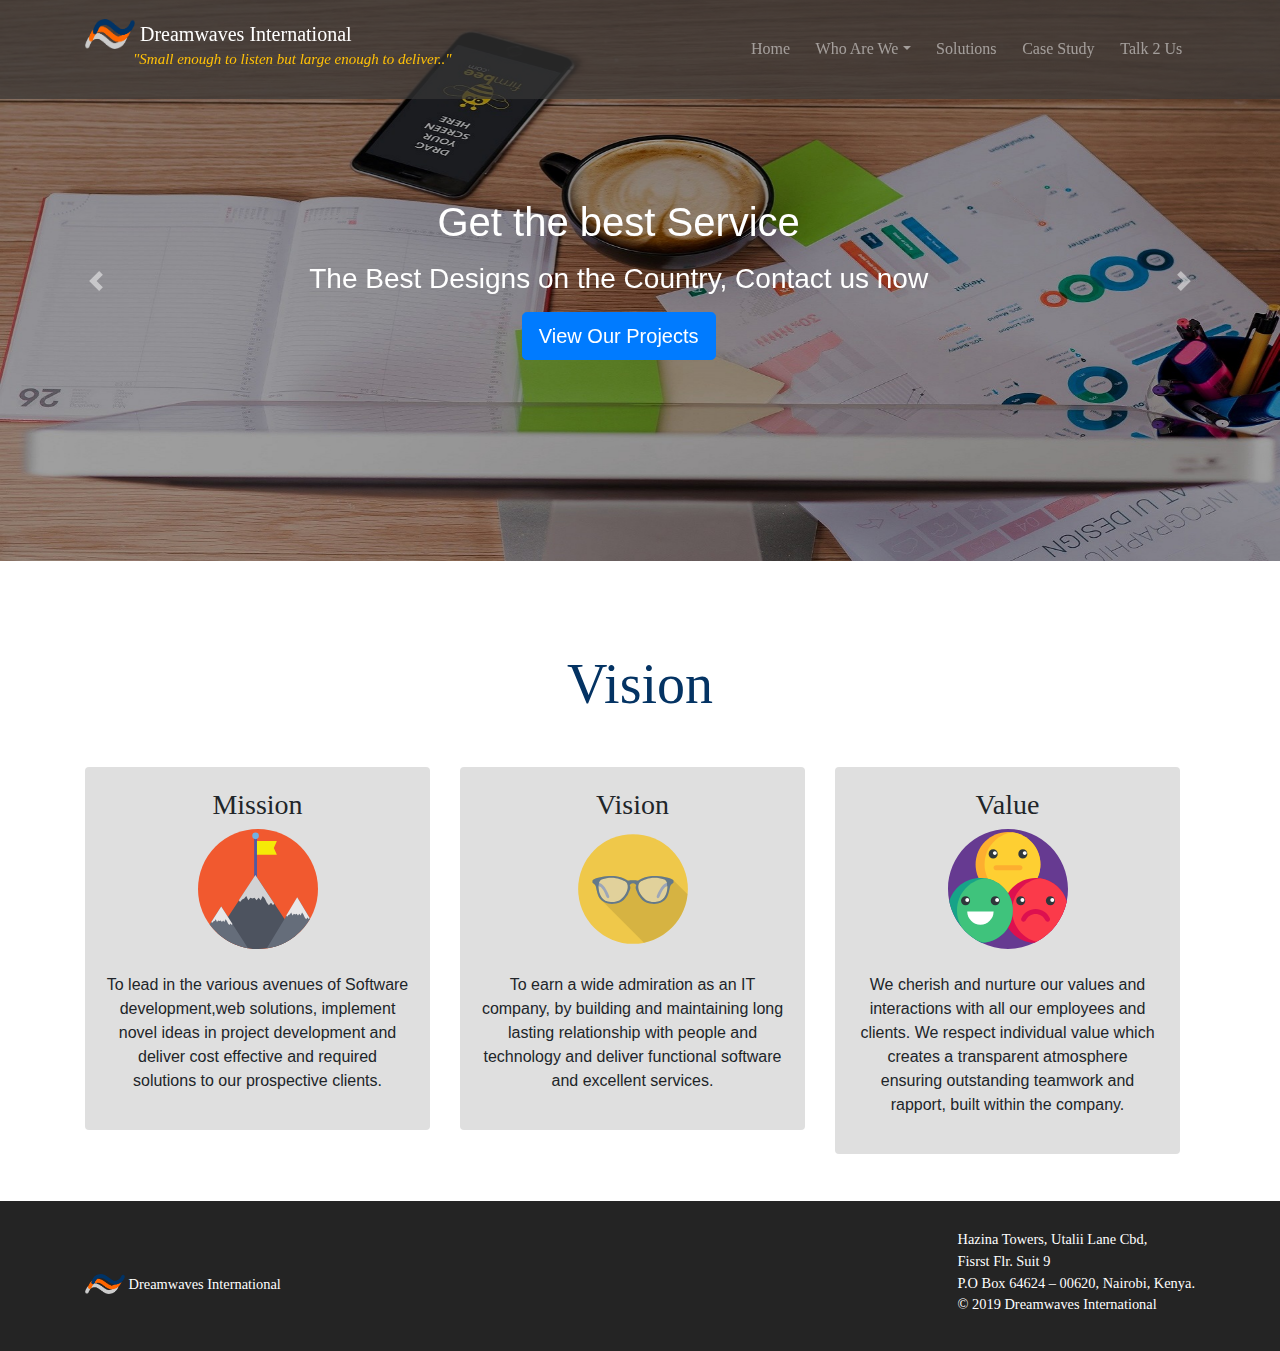
<file: index.html>
<!DOCTYPE html>
<html lang="en">
    <head>
        <meta charset="UTF-8">
        <meta name="viewport" content="width=device-width, initial-scale=1.0">
        <meta http-equiv="X-UA-Compatible" content="ie=edge">
        <title>Dreamwaves International</title>
        <link rel="shortcut icon" href="img/logo02.png" type="image/x-icon">
        <!-- Fonts -->
        <link href="https://fonts.googleapis.com/css?family=Montserrat" rel="stylesheet">
        <!-- Bootstrap 4 -->
        <link rel="stylesheet" href="css/bootstrap.min.css">
        <!-- Animate -->
        <link rel="stylesheet" href="css/animate.css">
        <!-- Font Awesome -->
        <link rel="stylesheet" href="css/all.css">
        <!-- AOS -->
        <link rel="stylesheet" href="css/aos.css">
        <!-- Custom -->
        <link rel="stylesheet" href="css/custom.css">
        <style>
        
        </style>
    </head>
    <body>
        <!-- Navigation -->
        <nav class="navbar navbar-c navbar-expand-lg navbar-dark bg-dark fixed-top">
            <div class="container">
                <a class="navbar-brand bold-c" href="#">
                    <img src="img/logo02.png" class="d-inline-block align-top logo" alt="">
                    <span class="d-block d-sm-none">Dreamwaves</span>
                    <span class="d-none d-sm-inline">Dreamwaves International <br> <sup class="pl-5 text-warning d-none d-sm-inline"><i>"Small enough to listen but large enough to deliver.."</i></sup></span>
                </a>
                <button class="navbar-toggler collapsed" type="button" data-toggle="collapse" data-target="#navbarSupportedContent" aria-controls="navbarSupportedContent" aria-expanded="false" aria-label="Toggle navigation">
                <span class="navbar-toggler-icon"></span>
                </button>
                
                <div class="collapse navbar-collapse" id="navbarSupportedContent">
                    <ul class="navbar-nav ml-auto">
                        <li class="nav-item">
                            <a class="nav-link nav-link-c" href="index.html">Home</a>
                        </li>
                        <li class="nav-item dropdown">
                            <a class="nav-link nav-link-c dropdown-toggle" href="whoarewe.html" id="navbarDropdown" role="button" data-toggle="dropdown" aria-haspopup="true" aria-expanded="false">Who Are We</a>
                            <div class="dropdown-menu navbar-c bg-dark" aria-labelledby="navbarDropdown">
                                <a class="dropdown-item text-light"  href="whoarewe.html">Company</a>
                                <a class="dropdown-item text-light" href="whoarewe.html">Capacity</a>
                            </div>
                        </li>
                        <li class="nav-item">
                            <a class="nav-link nav-link-c" href="service.html">Solutions</a>
                        </li>
                        <li class="nav-item">
                            <a class="nav-link nav-link-c" href="casestudy.html">Case Study</a>
                        </li>
                        <li class="nav-item">
                            <a class="nav-link nav-link-c" href="contact.html">Talk 2 Us</a>
                        </li>
                    </ul>
                </div>
            </div>
        </nav>
        <!-- /Navigation -->
        <!------slider------>
        <div id="carouselExampleIndicators" class="carousel slide" data-ride="carousel">
            <div class="carousel-inner">
                <div class="carousel-item active">
                    <img class="d-block w-100 h-20" src="img/slider/4.jpg" alt="First slide">
                    
                </div>
                <div class="carousel-item">
                    <img class="d-block w-100 h-20" src="img/slider/5.jpg" alt="Second slide">
                    
                </div>
                <div class="carousel-item">
                    <img class="d-block w-100 h-20" src="img/slider/3.jpg" alt="Third slide">
                    
                </div>
            </div>
            <div class="main-text hidden-xs">
                <div class="col-md-12 text-center">
                    <h1 class="uppercase d-none d-md-block">Get the best Service</h1>
                    <h3 class="pt-2 d-none d-md-block">The Best Designs on the Country, Contact us now</h3>
                    <div class="pt-2 d-none d-md-block">
                        <a class="btn btn-primary btn-lg" href="">View Our Projects</a>
                    </div>
                </div>
            </div>
            <a class="carousel-control-prev" href="#carouselExampleIndicators" role="button" data-slide="prev">
                <span class="carousel-control-prev-icon" aria-hidden="true"></span>
                <span class="sr-only">Previous</span>
            </a>
            <a class="carousel-control-next" href="#carouselExampleIndicators" role="button" data-slide="next">
                <span class="carousel-control-next-icon" aria-hidden="true"></span>
                <span class="sr-only">Next</span>
            </a>
        </div>
        <!-----End-of-slider------>
        
        <!-- Content -->
        <!-- Vision -->
        <div class="vision">
            <div class="container pb-5">
                <div class="text-center vision-main-h">
                    <h2 class="display-4 h-m-2" id="company">Vision</h2>
                </div>
                <div class="row mt-5 text-center">
                    <div class="col-12 col-md-4 card-c">
                        <div class="card aos-init aos-animate" data-aos="fade-in" data-aos-duration="2000">
                            <div class="card-body text-center card-d">
                                <h3 class="vision-h">Mission</h3>
                                <img src="img/mission.svg" width="120px" height="120px">
                                <p class="mt-4">To lead in the various avenues of Software development,web solutions, implement novel ideas in project development and deliver cost effective and required solutions to our prospective clients.</p>
                            </div>
                        </div>
                    </div>
                    <div class="col-12 col-md-4 card-c">
                        <div class="card aos-init aos-animate" data-aos="fade-in" data-aos-duration="2000">
                            <div class="card-body text-center card-d">
                                <h3 class="vision-h">Vision</h3>
                                <img src="img/reading-glasses.svg" width="120px" height="120px">
                                <p class="mt-4">To earn a wide admiration as an IT company, by building and maintaining long lasting relationship with people and technology and deliver functional software and excellent services.</p>
                            </div>
                        </div>
                    </div>
                    <div class="col-12 col-md-4 card-c">
                        <div class="card aos-init aos-animate" data-aos="fade-in" data-aos-duration="2000">
                            <div class="card-body text-center card-d">
                                <h3 class="vision-h">Value</h3>
                                <img src="img/rating.svg" width="120px" height="120px">
                                <p class="mt-4">We cherish and nurture our values and interactions with all our employees and clients. We respect individual value which creates a transparent atmosphere ensuring outstanding teamwork and rapport, built within the company. </p>
                            </div>
                        </div>
                    </div>
                </div>
            </div>
        </div>
        <!-- /Vision -->
        <!-- Footer -->
        <div class="footer">
            <div class="container container-s d-flex align-items-center justify-content-between">
                <a class="navbar-brand navbar-brand-c bold-c text-white mt-4" href="#">
                    <img src="img/logo02.png" class="logo logo-footer d-inline align-top" alt="">
                    <span class="d-none d-sm-inline">Dreamwaves International</span>
                </a>
                <p class=" text-white mt-4 copy">
                    Hazina Towers, Utalii Lane Cbd,<br>
                    Fisrst Flr. Suit 9<br>
                    P.O Box 64624 – 00620, Nairobi, Kenya.<br>
                    &copy; 2019 Dreamwaves International
                </p>
            </div>
        </div>
        <!-- /Footer -->
        <!-- /Content -->
        <!-- Scripts -->
        <script src="js/jquery-3.3.1.js"></script>
        <script src="js/popper.min.js"></script>
        <script src="js/bootstrap.min.js"></script>
        <script src="js/aos.js"></script>
        <script>
        AOS.init();
        </script>
        <script src="js/all.js"></script>
        <script src="js/custom.js"></script>
    </body>
</html>
</file>
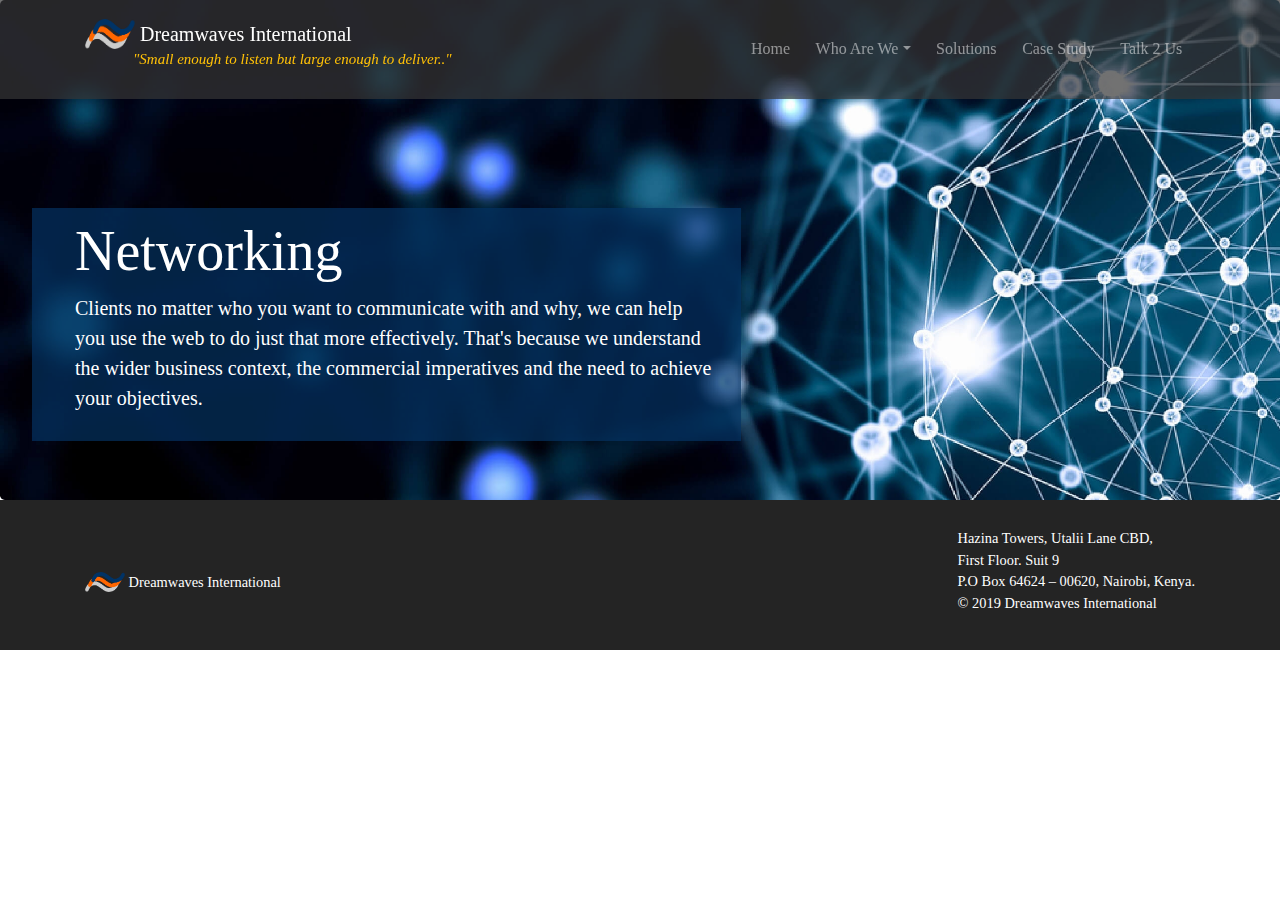
<file: network.html>
<!DOCTYPE html>
<html lang="en">
<head>
    <meta charset="UTF-8">
    <meta name="viewport" content="width=device-width, initial-scale=1.0">
    <meta http-equiv="X-UA-Compatible" content="ie=edge">
    <title>Dreamwaves International</title>

    <link rel="shortcut icon" href="img/logo02.png" type="image/x-icon">

    <!-- Fonts -->
    <link href="https://fonts.googleapis.com/css?family=Montserrat" rel="stylesheet"> 

    <!-- Bootstrap 4 -->
    <link rel="stylesheet" href="css/bootstrap.min.css">

    <!-- Animate -->
    <link rel="stylesheet" href="css/animate.css">

    <!-- Font Awesome -->
    <link rel="stylesheet" href="css/all.css">

    <!-- AOS -->
    <link rel="stylesheet" href="css/aos.css">

    <!-- Custom -->
    <link rel="stylesheet" href="css/custom.css">

</head>
<body>
    <!-- Navigation -->
    <nav class="navbar navbar-c navbar-expand-lg navbar-dark bg-dark fixed-top">
                <div class="container">
                    <a class="navbar-brand bold-c" href="#">
                        <img src="img/logo02.png" class="d-inline-block align-top logo" alt="">
                        <span class="d-block d-sm-none">Dreamwaves</span>
                        <span class="d-none d-sm-inline">Dreamwaves International <br> <sup class="pl-5 text-warning d-none d-sm-inline"><i>"Small enough to listen but large enough to deliver.."</i></sup></span>
                    </a>
                    <button class="navbar-toggler" type="button" data-toggle="collapse" data-target="#navbarSupportedContent" aria-controls="navbarSupportedContent" aria-expanded="true" aria-label="Toggle navigation">
                    <span class="navbar-toggler-icon"></span>
                    </button>
                    
                    <div class="collapse navbar-collapse" id="navbarSupportedContent">
                        <ul class="navbar-nav ml-auto">
                            <li class="nav-item">
                                <a class="nav-link nav-link-c" href="index.html">Home</a>
                            </li>
                            <li class="nav-item dropdown">
                                <a class="nav-link nav-link-c dropdown-toggle" href="whoarewe.html" id="navbarDropdown" role="button" data-toggle="dropdown" aria-haspopup="true" aria-expanded="false">Who Are We</a>
                                <div class="dropdown-menu navbar-c bg-dark" aria-labelledby="navbarDropdown">
                                    <a class="dropdown-item text-light"  href="whoarewe.html">Company</a>
                                    <a class="dropdown-item text-light" href="whoarewe.html">Capacity</a>
                                </div>
                            </li>
                            <li class="nav-item">
                                <a class="nav-link nav-link-c" href="service.html">Solutions</a>
                            </li>
                            <li class="nav-item">
                                <a class="nav-link nav-link-c" href="casestudy.html">Case Study</a>
                            </li>
                            <li class="nav-item">
                                <a class="nav-link nav-link-c" href="contact.html">Talk 2 Us</a>
                            </li>
                        </ul>
                    </div>
                </div>
            </nav>
    <!-- /Navigation -->

    <!-- Header -->
    <div class="network jumbotron text-white">
        <div class="col-7 opas">
            <h2 id="home" class="display-4 heading-j ">Networking</h2>
            <p class="lead desc-j animated">Clients no matter who you want to communicate with and why, we can help<br> you use the web to do just that more effectively. That's because we understand<br> the wider business context, the commercial imperatives and the need to achieve <br>your objectives.
            </p>
        </div>
    </div>
    <!-- /Header -->

    <!-- Content -->
    


    <!-- Footer -->
    <div class="footer">
        <div class="container container-s d-flex align-items-center justify-content-between">
            <a class="navbar-brand navbar-brand-c bold-c text-white mt-4" href="#">
                <img src="img/logo02.png" class="logo logo-footer d-inline align-top" alt="">
                <span class="d-none d-sm-inline">Dreamwaves International</span>
            </a>
            <p class=" text-white mt-4 copy">
                Hazina Towers, Utalii Lane CBD,<br>
                First Floor. Suit 9<br>
                P.O Box 64624 – 00620, Nairobi, Kenya.<br>
                &copy; 2019 Dreamwaves International
            </p>
        </div>
    </div>  
    <!-- /Footer -->

    <!-- /Content -->

    <!-- Scripts -->
    <script src="js/jquery-3.3.1.js"></script>
    <script src="js/popper.min.js"></script>
    <script src="js/bootstrap.min.js"></script>
    <script src="js/aos.js"></script>
    <script>
        AOS.init();
    </script>
    <script src="js/all.js"></script>
    <script src="js/custom.js"></script>
</body>
</html>
</file>
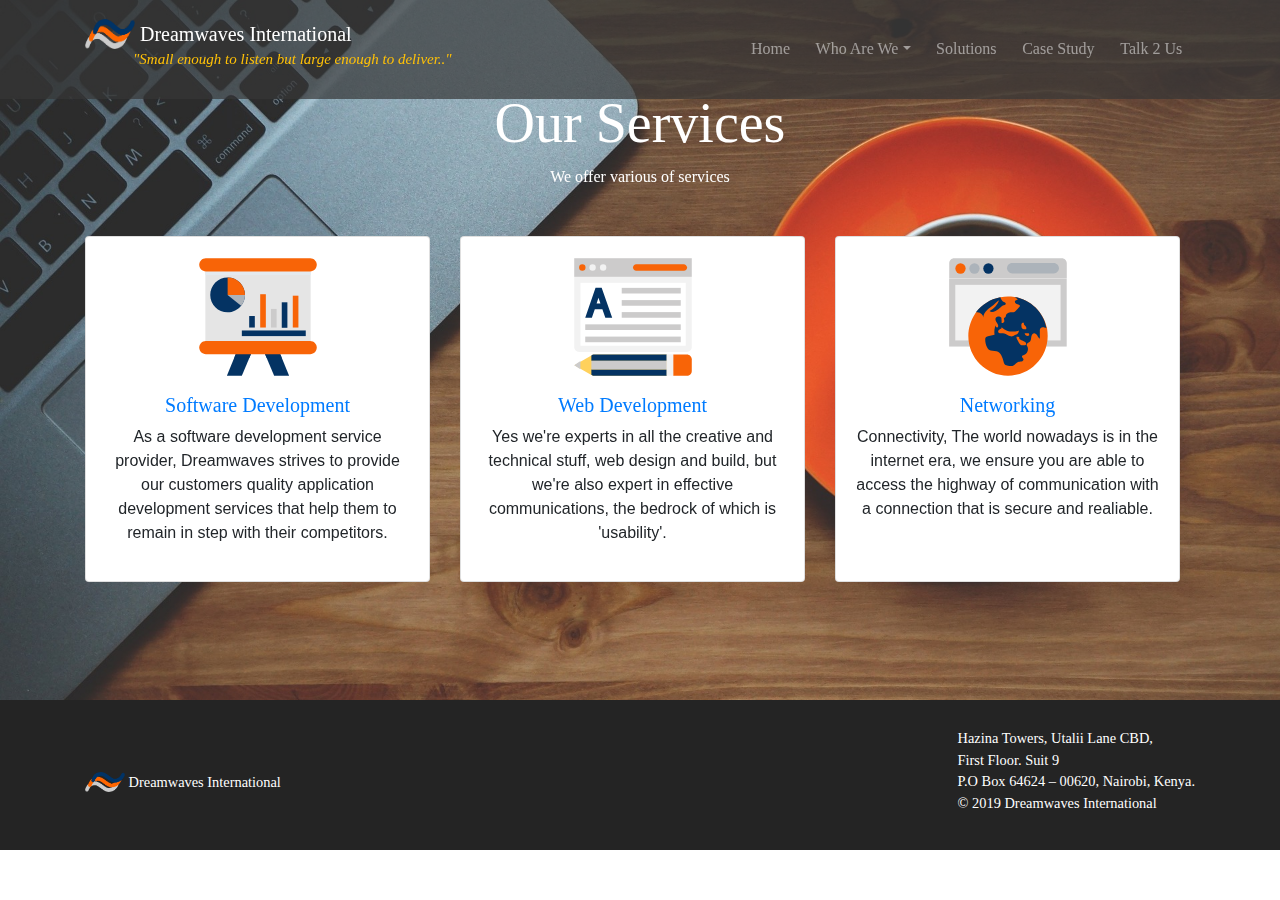
<file: service.html>
<!DOCTYPE html>
<html lang="en">
<head>
    <meta charset="UTF-8">
    <meta name="viewport" content="width=device-width, initial-scale=1.0">
    <meta http-equiv="X-UA-Compatible" content="ie=edge">
    <title>Dreamwaves International</title>

    <link rel="shortcut icon" href="img/logo02.png" type="image/x-icon">

    <!-- Fonts -->
    <link href="https://fonts.googleapis.com/css?family=Montserrat" rel="stylesheet"> 

    <!-- Bootstrap 4 -->
    <link rel="stylesheet" href="css/bootstrap.min.css">

    <!-- Animate -->
    <link rel="stylesheet" href="css/animate.css">

    <!-- Font Awesome -->
    <link rel="stylesheet" href="css/all.css">

    <!-- AOS -->
    <link rel="stylesheet" href="css/aos.css">

    <!-- Custom -->
    <link rel="stylesheet" href="css/custom.css">

</head>
<body>
    <!-- Navigation -->
    <nav class="navbar navbar-c navbar-expand-lg navbar-dark bg-dark fixed-top">
            <div class="container">
                <a class="navbar-brand bold-c" href="#">
                    <img src="img/logo02.png" class="d-inline-block align-top logo" alt="">
                    <span class="d-block d-sm-none">Dreamwaves</span>
                    <span class="d-none d-sm-inline">Dreamwaves International <br> <sup class="pl-5 text-warning d-none d-sm-inline"><i>"Small enough to listen but large enough to deliver.."</i></sup></span>
                </a>
                <button class="navbar-toggler" type="button" data-toggle="collapse" data-target="#navbarSupportedContent" aria-controls="navbarSupportedContent" aria-expanded="true" aria-label="Toggle navigation">
                <span class="navbar-toggler-icon"></span>
                </button>
                
                <div class="collapse navbar-collapse" id="navbarSupportedContent">
                    <ul class="navbar-nav ml-auto">
                        <li class="nav-item">
                            <a class="nav-link nav-link-c" href="index.html">Home</a>
                        </li>
                        <li class="nav-item dropdown">
                            <a class="nav-link nav-link-c dropdown-toggle" href="whoarewe.html" id="navbarDropdown" role="button" data-toggle="dropdown" aria-haspopup="true" aria-expanded="false">Who Are We</a>
                            <div class="dropdown-menu navbar-c bg-dark" aria-labelledby="navbarDropdown">
                                <a class="dropdown-item text-light"  href="whoarewe.html">Company</a>
                                <a class="dropdown-item text-light" href="whoarewe.html">Capacity</a>
                            </div>
                        </li>
                        <li class="nav-item">
                            <a class="nav-link nav-link-c" href="service.html">Solutions</a>
                        </li>
                        <li class="nav-item">
                            <a class="nav-link nav-link-c" href="casestudy.html">Case Study</a>
                        </li>
                        <li class="nav-item">
                            <a class="nav-link nav-link-c" href="contact.html">Talk 2 Us</a>
                        </li>
                    </ul>
                </div>
            </div>
        </nav>
    <!-- /Navigation -->

    

   

    <!-- Services -->
    <div class="jumbotron-service" data-aos="fade-in" data-aos-duration="1000">
        <div class="container container-c">
            <div id="services" class="service text-center text-white services-p01" data-aos="fade-in" data-aos-duration="2000">
                <h2 class="display-4">Our Services</h2>
                <p class="desc-i-s">We offer various of services</p>
            </div>
            <div class="row services-p">
                <div class="col-12 col-md-4 card-c">
                    <div class="card" data-aos="fade-in" data-aos-duration="2000">
                        <div class="card-body text-center">
                            <img src="img/analytics-1.svg" Width="120px" height="120px">
                            <h5 class="mt-3 bold-c"><a href="software.html">Software Development</a></h5>
                            <p class="desc-r-s">As a software development service provider, Dreamwaves strives to provide our 
                                customers quality application development services that help them to remain in
                                step with their competitors.</p>
                        </div>
                    </div>
                </div>

                <div class="col-12 col-md-4 card-c">
                    <div class="card h-100" data-aos="fade-in" data-aos-duration="2000">
                        <div class="card-body text-center">
                            <img src="img/web-development.svg" Width="120px" height="120px">
                            <h5 class="mt-3 bold-c"><a href="web.html">Web Development</a></h5>
                            <p class="desc-r-s">Yes we're experts in all the creative and technical stuff, 
                                web design and build, but we're also expert in effective communications, 
                                the bedrock of which is 'usability'.</p>
                        </div>
                    </div>
                </div>

                <div class="col-12 col-md-4 card-c">
                    <div class="card h-100" data-aos="fade-in" data-aos-duration="2000">
                        <div class="card-body text-center">
                            <img src="img/internet-1.svg" Width="120px" height="120px">
                            <h5 class="mt-3 bold-c"><a href="network.html">Networking</a></h5>
                            <p class="desc-r-s">Connectivity, The world nowadays is in the internet era, we ensure 
                                you are able to access the highway of communication with a connection 
                                that is secure and realiable.
                            </p>
                        </div>
                    </div>
                </div>
            </div>
        </div>
    </div>
    <!-- /Services -->

    <!-- Footer -->
    <div class="footer">
        <div class="container container-s d-flex align-items-center justify-content-between">
            <a class="navbar-brand navbar-brand-c bold-c text-white mt-4" href="#">
                <img src="img/logo02.png" class="logo logo-footer d-inline align-top" alt="">
                <span class="d-none d-sm-inline">Dreamwaves International</span>
            </a>
            <p class=" text-white mt-4 copy">
                Hazina Towers, Utalii Lane CBD,<br>
                First Floor. Suit 9<br>
                P.O Box 64624 – 00620, Nairobi, Kenya.<br>
                &copy; 2019 Dreamwaves International
            </p>
        </div>
    </div>  
    <!-- /Footer -->

    <!-- /Content -->

    <!-- Scripts -->
    <script src="js/jquery-3.3.1.js"></script>
    <script src="js/popper.min.js"></script>
    <script src="js/bootstrap.min.js"></script>
    <script src="js/aos.js"></script>
    <script>
        AOS.init();
    </script>
    <script src="js/all.js"></script>
    <script src="js/custom.js"></script>
</body>
</html>
</file>
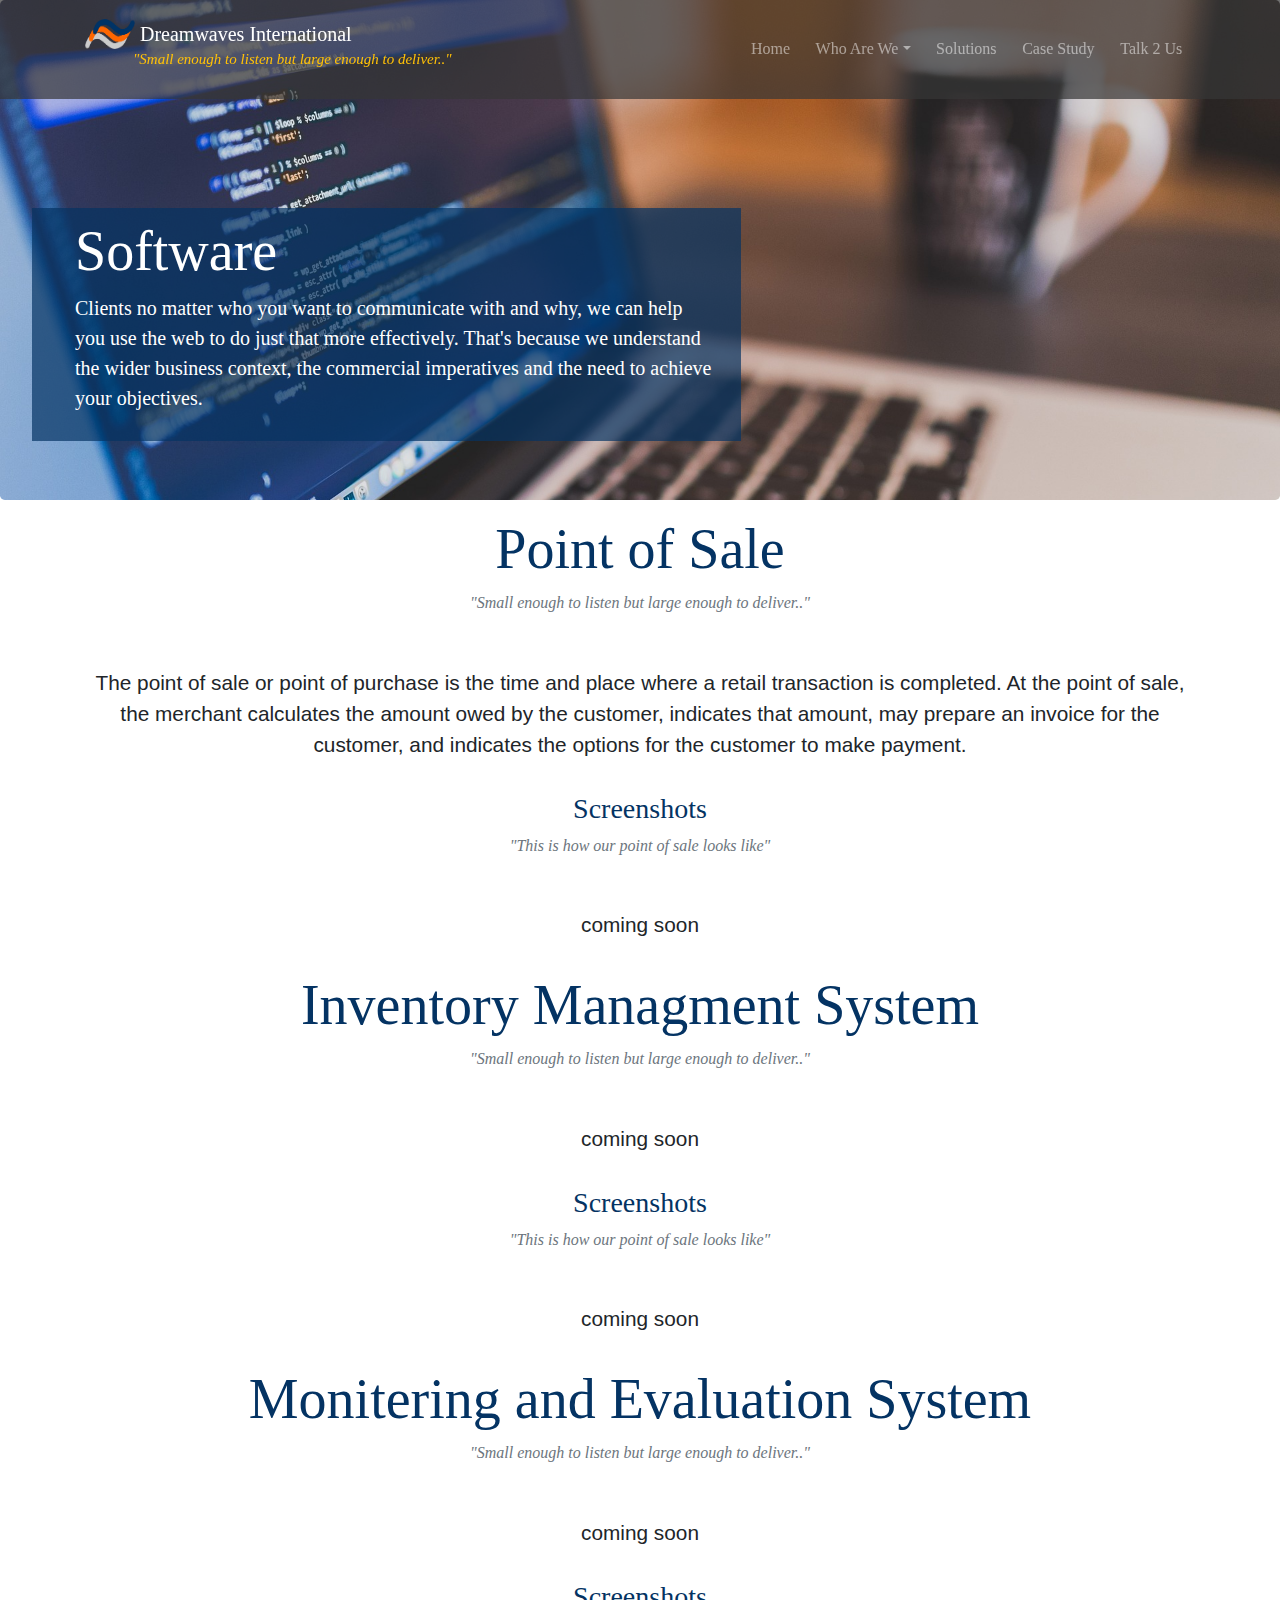
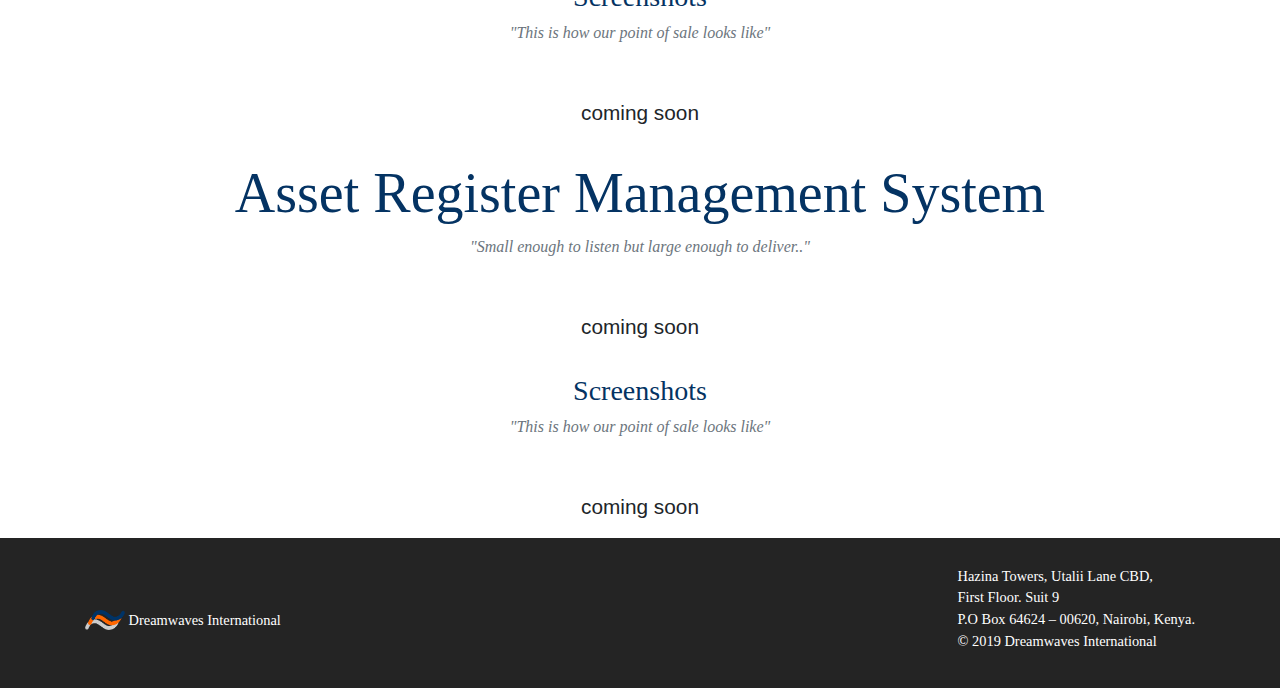
<file: software.html>
<!DOCTYPE html>
<html lang="en">
<head>
    <meta charset="UTF-8">
    <meta name="viewport" content="width=device-width, initial-scale=1.0">
    <meta http-equiv="X-UA-Compatible" content="ie=edge">
    <title>Dreamwaves International</title>

    <link rel="shortcut icon" href="img/logo02.png" type="image/x-icon">

    <!-- Fonts -->
    <link href="https://fonts.googleapis.com/css?family=Montserrat" rel="stylesheet"> 

    <!-- Bootstrap 4 -->
    <link rel="stylesheet" href="css/bootstrap.min.css">

    <!-- Animate -->
    <link rel="stylesheet" href="css/animate.css">

    <!-- Font Awesome -->
    <link rel="stylesheet" href="css/all.css">

    <!-- AOS -->
    <link rel="stylesheet" href="css/aos.css">

    <!-- Custom -->
    <link rel="stylesheet" href="css/custom.css">

</head>
<body>
    <!-- Navigation -->
    <nav class="navbar navbar-c navbar-expand-lg navbar-dark bg-dark fixed-top">
                <div class="container">
                    <a class="navbar-brand bold-c" href="#">
                        <img src="img/logo02.png" class="d-inline-block align-top logo" alt="">
                        <span class="d-block d-sm-none">Dreamwaves</span>
                        <span class="d-none d-sm-inline">Dreamwaves International <br> <sup class="pl-5 text-warning d-none d-sm-inline"><i>"Small enough to listen but large enough to deliver.."</i></sup></span>
                    </a>
                    <button class="navbar-toggler" type="button" data-toggle="collapse" data-target="#navbarSupportedContent" aria-controls="navbarSupportedContent" aria-expanded="true" aria-label="Toggle navigation">
                    <span class="navbar-toggler-icon"></span>
                    </button>
                    
                    <div class="collapse navbar-collapse" id="navbarSupportedContent">
                        <ul class="navbar-nav ml-auto">
                            <li class="nav-item">
                                <a class="nav-link nav-link-c" href="index.html">Home</a>
                            </li>
                            <li class="nav-item dropdown">
                                <a class="nav-link nav-link-c dropdown-toggle" href="whoarewe.html" id="navbarDropdown" role="button" data-toggle="dropdown" aria-haspopup="true" aria-expanded="false">Who Are We</a>
                                <div class="dropdown-menu navbar-c bg-dark" aria-labelledby="navbarDropdown">
                                    <a class="dropdown-item text-light"  href="whoarewe.html">Company</a>
                                    <a class="dropdown-item text-light" href="whoarewe.html">Capacity</a>
                                </div>
                            </li>
                            <li class="nav-item">
                                <a class="nav-link nav-link-c" href="service.html">Solutions</a>
                            </li>
                            <li class="nav-item">
                                <a class="nav-link nav-link-c" href="casestudy.html">Case Study</a>
                            </li>
                            <li class="nav-item">
                                <a class="nav-link nav-link-c" href="contact.html">Talk 2 Us</a>
                            </li>
                        </ul>
                    </div>
                </div>
            </nav>
    <!-- /Navigation -->

    <!-- Header -->
    <div class="software jumbotron text-white">
        <div class="col-7 opas">
            <h2 id="home" class="display-4 heading-j ">Software</h2>
            <p class="lead desc-j animated">Clients no matter who you want to communicate with and why, we can help<br> you use the web to do just that more effectively. That's because we understand<br> the wider business context, the commercial imperatives and the need to achieve <br>your objectives.
            </p>
        </div>
    </div>
    <!-- /Header -->

    <!-- Content -->
    
    <div class="container">
        <div class="text-center pt-3">
            <h3 class="display-4 h-m-2 about-h" id="about">Point of Sale</h3>
            <p class="text-muted desc-i">"Small enough to listen but large enough to deliver.."</p>
            <p class="desc-a">
                The point of sale or point of purchase is the time and place where a retail transaction is completed. At the point of sale, the merchant calculates the amount owed by the customer, indicates that amount, may prepare an invoice for the customer, and indicates the options for the customer to make payment.
            </p>
        </div>

        <div class="text-center pt-3">
            <h3 class=" h-m-2 about-h" id="about">Screenshots</h3>
            <p class="text-muted desc-i">"This is how our point of sale looks like"</p>
            <p class="desc-a">
                coming soon
            </p>
        </div>

        <div class="text-center pt-3">
            <h3 class="display-4 h-m-2 about-h" id="about">Inventory Managment System</h3>
            <p class="text-muted desc-i">"Small enough to listen but large enough to deliver.."</p>
            <p class="desc-a">
                coming soon
            </p>
        </div>

        <div class="text-center pt-3">
            <h3 class="h-m-2 about-h" id="about">Screenshots</h3>
            <p class="text-muted desc-i">"This is how our point of sale looks like"</p>
            <p class="desc-a">
                coming soon
            </p>
        </div>

        <div class="text-center pt-3">
            <h3 class="display-4 h-m-2 about-h" id="about">Monitering and Evaluation System</h3>
            <p class="text-muted desc-i">"Small enough to listen but large enough to deliver.."</p>
            <p class="desc-a">
                coming soon
            </p>
        </div>

        <div class="text-center pt-3">
            <h3 class="h-m-2 about-h" id="about">Screenshots</h3>
            <p class="text-muted desc-i">"This is how our point of sale looks like"</p>
            <p class="desc-a">
                coming soon
            </p>
        </div>

        <div class="text-center pt-3">
            <h3 class="display-4 h-m-2 about-h" id="about">Asset Register Management System</h3>
            <p class="text-muted desc-i">"Small enough to listen but large enough to deliver.."</p>
            <p class="desc-a">
                coming soon
            </p>
        </div>

        <div class="text-center pt-3">
            <h3 class="h-m-2 about-h" id="about">Screenshots</h3>
            <p class="text-muted desc-i">"This is how our point of sale looks like"</p>
            <p class="desc-a">
                coming soon
            </p>
        </div>

    </div>

    <!-- Footer -->
    <div class="footer">
        <div class="container container-s d-flex align-items-center justify-content-between">
            <a class="navbar-brand navbar-brand-c bold-c text-white mt-4" href="#">
                <img src="img/logo02.png" class="logo logo-footer d-inline align-top" alt="">
                <span class="d-none d-sm-inline">Dreamwaves International</span>
            </a>
            <p class=" text-white mt-4 copy">
                Hazina Towers, Utalii Lane CBD,<br>
                First Floor. Suit 9<br>
                P.O Box 64624 – 00620, Nairobi, Kenya.<br>
                &copy; 2019 Dreamwaves International
            </p>
        </div>
    </div>  
    <!-- /Footer -->

    <!-- /Content -->

    <!-- Scripts -->
    <script src="js/jquery-3.3.1.js"></script>
    <script src="js/popper.min.js"></script>
    <script src="js/bootstrap.min.js"></script>
    <script src="js/aos.js"></script>
    <script>
        AOS.init();
    </script>
    <script src="js/all.js"></script>
    <script src="js/custom.js"></script>
</body>
</html>
</file>
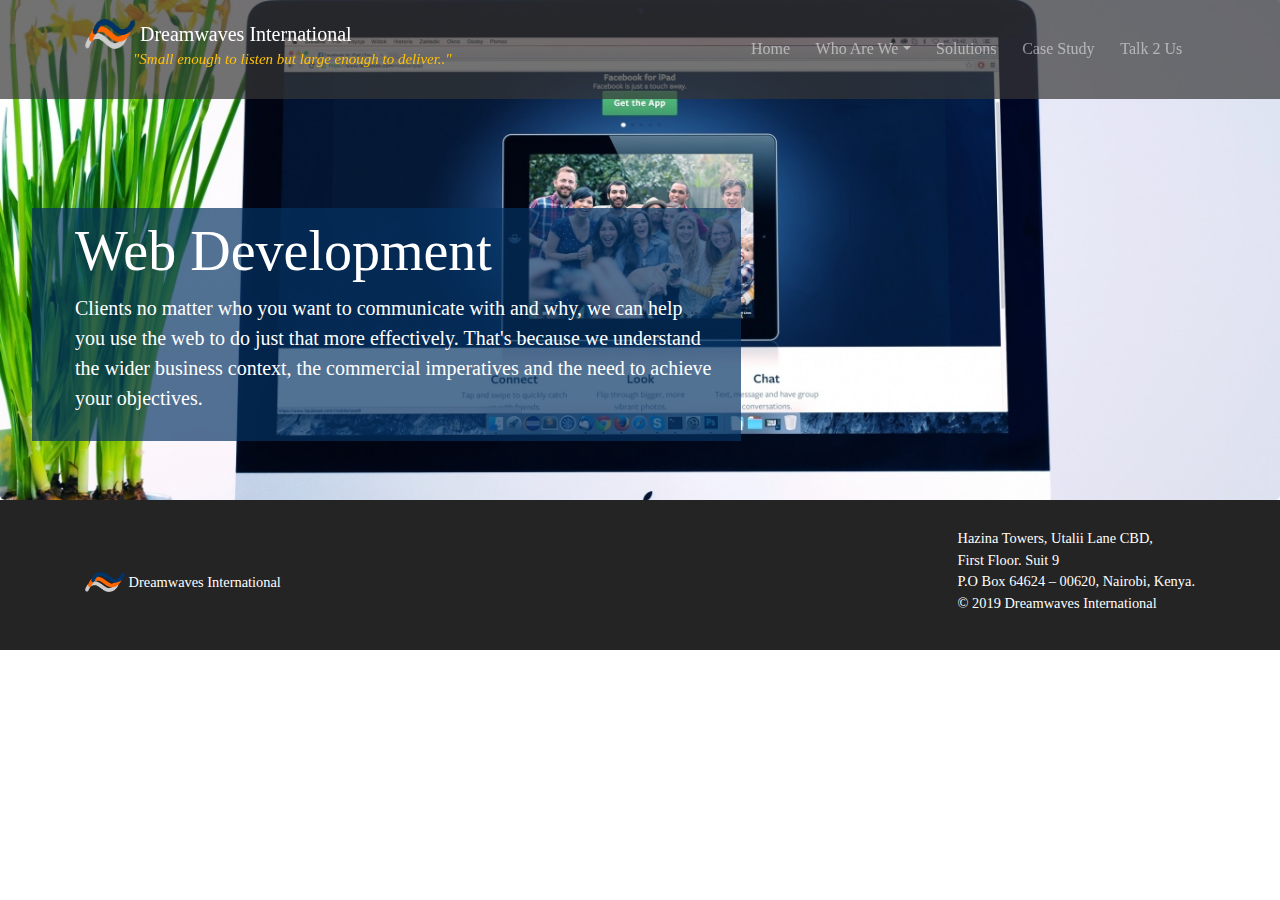
<file: web.html>
<!DOCTYPE html>
<html lang="en">
<head>
    <meta charset="UTF-8">
    <meta name="viewport" content="width=device-width, initial-scale=1.0">
    <meta http-equiv="X-UA-Compatible" content="ie=edge">
    <title>Dreamwaves International</title>

    <link rel="shortcut icon" href="img/logo02.png" type="image/x-icon">

    <!-- Fonts -->
    <link href="https://fonts.googleapis.com/css?family=Montserrat" rel="stylesheet"> 

    <!-- Bootstrap 4 -->
    <link rel="stylesheet" href="css/bootstrap.min.css">

    <!-- Animate -->
    <link rel="stylesheet" href="css/animate.css">

    <!-- Font Awesome -->
    <link rel="stylesheet" href="css/all.css">

    <!-- AOS -->
    <link rel="stylesheet" href="css/aos.css">

    <!-- Custom -->
    <link rel="stylesheet" href="css/custom.css">

</head>
<body>
    <!-- Navigation -->
    <nav class="navbar navbar-c navbar-expand-lg navbar-dark bg-dark fixed-top">
                <div class="container">
                    <a class="navbar-brand bold-c" href="#">
                        <img src="img/logo02.png" class="d-inline-block align-top logo" alt="">
                        <span class="d-block d-sm-none">Dreamwaves</span>
                        <span class="d-none d-sm-inline">Dreamwaves International <br> <sup class="pl-5 text-warning d-none d-sm-inline"><i>"Small enough to listen but large enough to deliver.."</i></sup></span>
                    </a>
                    <button class="navbar-toggler" type="button" data-toggle="collapse" data-target="#navbarSupportedContent" aria-controls="navbarSupportedContent" aria-expanded="true" aria-label="Toggle navigation">
                    <span class="navbar-toggler-icon"></span>
                    </button>
                    
                    <div class="collapse navbar-collapse" id="navbarSupportedContent">
                        <ul class="navbar-nav ml-auto">
                            <li class="nav-item">
                                <a class="nav-link nav-link-c" href="index.html">Home</a>
                            </li>
                            <li class="nav-item dropdown">
                                <a class="nav-link nav-link-c dropdown-toggle" href="whoarewe.html" id="navbarDropdown" role="button" data-toggle="dropdown" aria-haspopup="true" aria-expanded="false">Who Are We</a>
                                <div class="dropdown-menu navbar-c bg-dark" aria-labelledby="navbarDropdown">
                                    <a class="dropdown-item text-light"  href="whoarewe.html">Company</a>
                                    <a class="dropdown-item text-light" href="whoarewe.html">Capacity</a>
                                </div>
                            </li>
                            <li class="nav-item">
                                <a class="nav-link nav-link-c" href="service.html">Solutions</a>
                            </li>
                            <li class="nav-item">
                                <a class="nav-link nav-link-c" href="casestudy.html">Case Study</a>
                            </li>
                            <li class="nav-item">
                                <a class="nav-link nav-link-c" href="contact.html">Talk 2 Us</a>
                            </li>
                        </ul>
                    </div>
                </div>
            </nav>
    <!-- /Navigation -->

    <!-- Header -->
    <div class="web jumbotron text-white">
        <div class="col-7 opas">
            <h2 id="home" class="display-4 heading-j ">Web Development</h2>
            <p class="lead desc-j animated">Clients no matter who you want to communicate with and why, we can help<br> you use the web to do just that more effectively. That's because we understand<br> the wider business context, the commercial imperatives and the need to achieve <br>your objectives.
            </p>
        </div>
    </div>
    <!-- /Header -->

    <!-- Content -->
    


    <!-- Footer -->
    <div class="footer">
        <div class="container container-s d-flex align-items-center justify-content-between">
            <a class="navbar-brand navbar-brand-c bold-c text-white mt-4" href="#">
                <img src="img/logo02.png" class="logo logo-footer d-inline align-top" alt="">
                <span class="d-none d-sm-inline">Dreamwaves International</span>
            </a>
            <p class=" text-white mt-4 copy">
                Hazina Towers, Utalii Lane CBD,<br>
                First Floor. Suit 9<br>
                P.O Box 64624 – 00620, Nairobi, Kenya.<br>
                &copy; 2019 Dreamwaves International
            </p>
        </div>
    </div>  
    <!-- /Footer -->

    <!-- /Content -->

    <!-- Scripts -->
    <script src="js/jquery-3.3.1.js"></script>
    <script src="js/popper.min.js"></script>
    <script src="js/bootstrap.min.js"></script>
    <script src="js/aos.js"></script>
    <script>
        AOS.init();
    </script>
    <script src="js/all.js"></script>
    <script src="js/custom.js"></script>
</body>
</html>
</file>
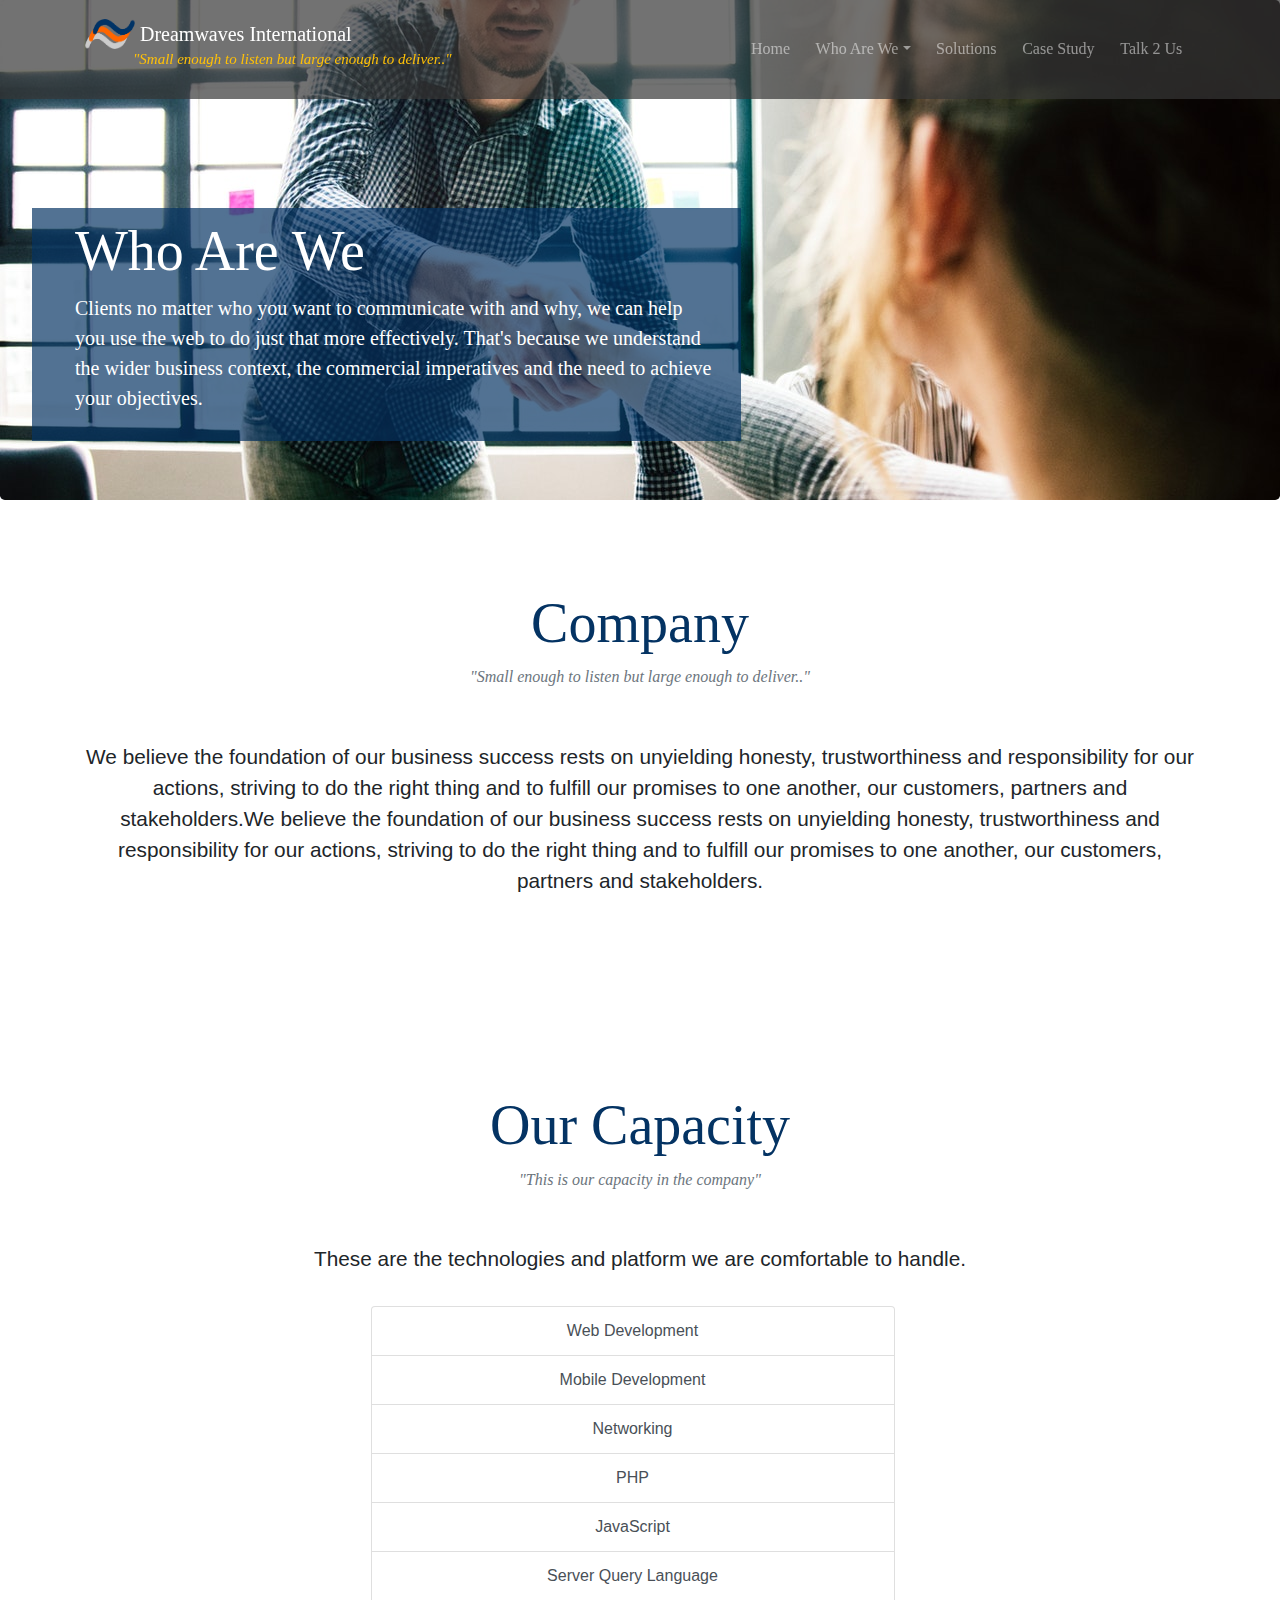
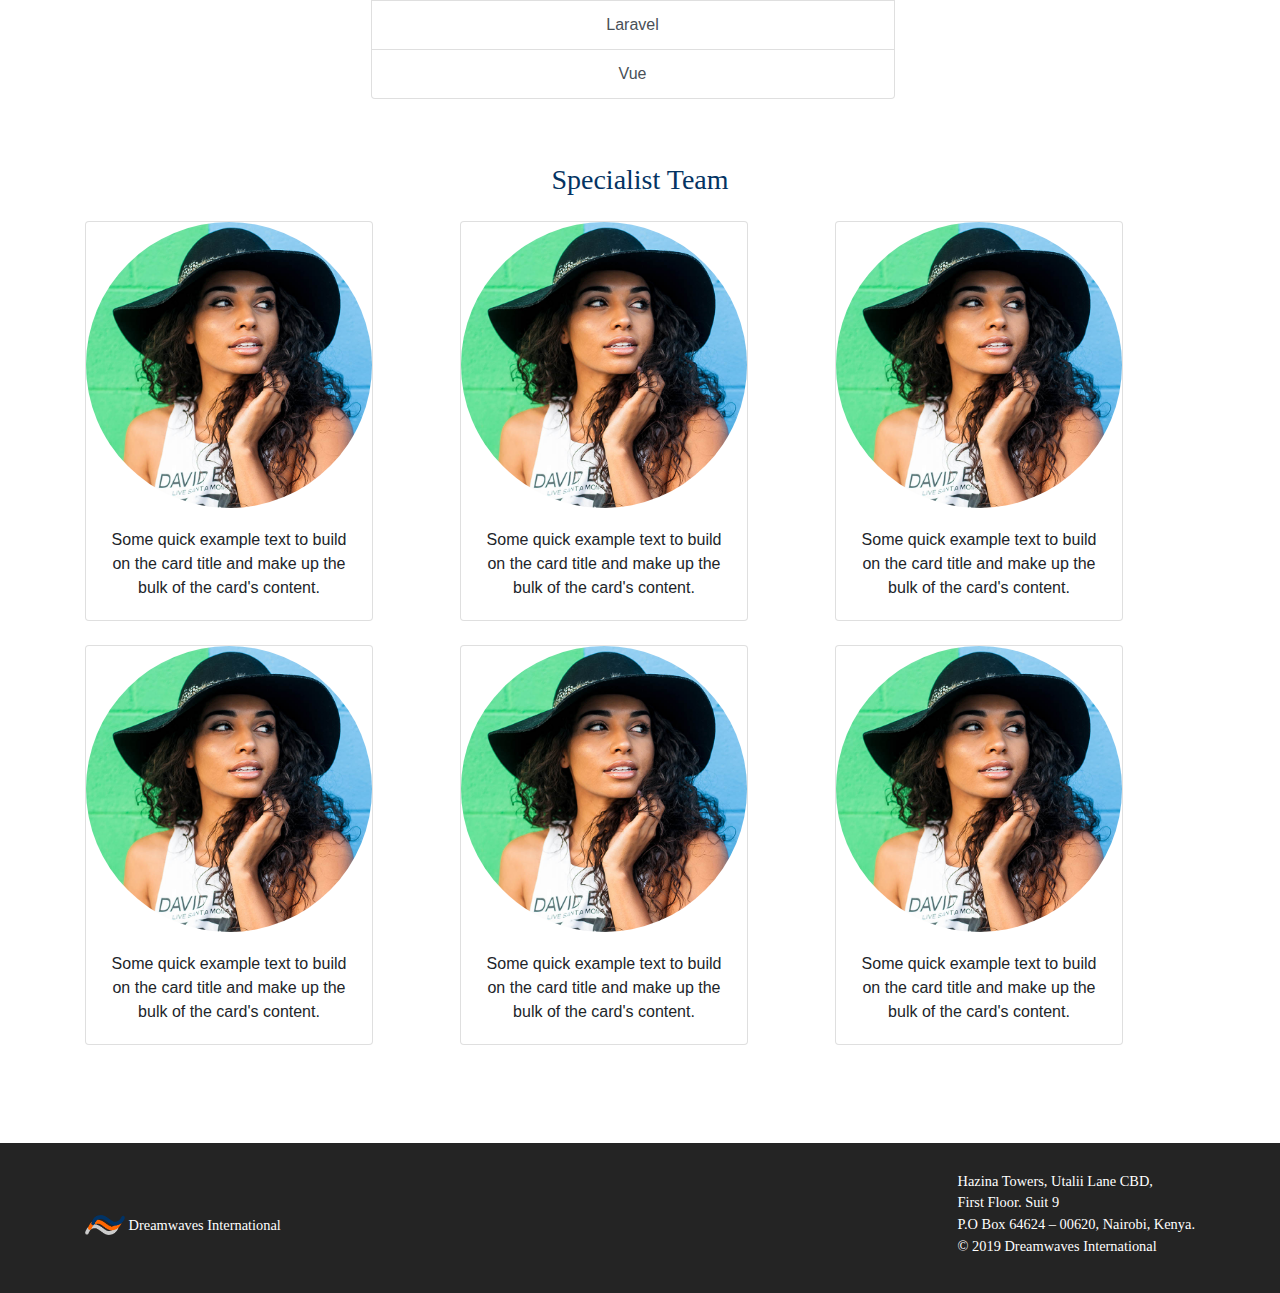
<file: whoarewe.html>
<!DOCTYPE html>
<html lang="en">
    <head>
        <meta charset="UTF-8">
        <meta name="viewport" content="width=device-width, initial-scale=1.0">
        <meta http-equiv="X-UA-Compatible" content="ie=edge">
        <title>Dreamwaves International</title>
        <link rel="shortcut icon" href="img/logo02.png" type="image/x-icon">
        <!-- Fonts -->
        <link href="https://fonts.googleapis.com/css?family=Montserrat" rel="stylesheet">
        <!-- Bootstrap 4 -->
        <link rel="stylesheet" href="css/bootstrap.min.css">
        <!-- Animate -->
        <link rel="stylesheet" href="css/animate.css">
        <!-- Font Awesome -->
        <link rel="stylesheet" href="css/all.css">
        <!-- AOS -->
        <link rel="stylesheet" href="css/aos.css">
        <!-- Custom -->
        <link rel="stylesheet" href="css/custom.css">
    </head>
    <body>
        <!-- Navigation -->
        <nav class="navbar navbar-c navbar-expand-lg navbar-dark bg-dark fixed-top">
            <div class="container">
                <a class="navbar-brand bold-c" href="#">
                    <img src="img/logo02.png" class="d-inline-block align-top logo" alt="">
                    <span class="d-block d-sm-none">Dreamwaves</span>
                    <span class="d-none d-sm-inline">Dreamwaves International <br> <sup class="pl-5 text-warning d-none d-sm-inline"><i>"Small enough to listen but large enough to deliver.."</i></sup></span>
                </a>
                <button class="navbar-toggler" type="button" data-toggle="collapse" data-target="#navbarSupportedContent" aria-controls="navbarSupportedContent" aria-expanded="true" aria-label="Toggle navigation">
                <span class="navbar-toggler-icon"></span>
                </button>
                
                <div class="collapse navbar-collapse" id="navbarSupportedContent">
                    <ul class="navbar-nav ml-auto">
                        <li class="nav-item">
                            <a class="nav-link nav-link-c" href="index.html">Home</a>
                        </li>
                        <li class="nav-item dropdown">
                            <a class="nav-link nav-link-c dropdown-toggle" href="whoarewe.html" id="navbarDropdown" role="button" data-toggle="dropdown" aria-haspopup="true" aria-expanded="false">Who Are We</a>
                            <div class="dropdown-menu navbar-c bg-dark" aria-labelledby="navbarDropdown">
                                <a class="dropdown-item text-light"  href="whoarewe.html">Company</a>
                                <a class="dropdown-item text-light" href="whoarewe.html">Capacity</a>
                            </div>
                        </li>
                        <li class="nav-item">
                            <a class="nav-link nav-link-c" href="service.html">Solutions</a>
                        </li>
                        <li class="nav-item">
                            <a class="nav-link nav-link-c" href="casestudy.html">Case Study</a>
                        </li>
                        <li class="nav-item">
                            <a class="nav-link nav-link-c" href="contact.html">Talk 2 Us</a>
                        </li>
                    </ul>
                </div>
            </div>
        </nav>
        <!-- /Navigation -->
        
        <!-- Header -->
        <div class="whoarewe jumbotron text-white">
            <div class=" col-7 opas">
                <h2 id="home" class="display-4 heading-j">Who Are We</h2>
                <p class="lead desc-j">Clients no matter who you want to communicate with and why,
                    we can help<br> you use the web to do just that more effectively.
                    That's because we understand<br> the wider business context,
                    the commercial imperatives and the need to achieve <br>your objectives.
                </p>
            </div>
        </div>
        <!-- /Header -->
        <!-- Content -->
        <div class="container ">
            <!-- Company -->
            <div class="text-center about-s">
                <h1 class="display-4 h-m-2 about-h" id="about">Company</h1>
                <p class="text-muted desc-i">"Small enough to listen but large enough to deliver.."</p>
                <p class="desc-a">We believe the foundation of our business success rests on unyielding honesty, trustworthiness and responsibility for our actions, striving to do the right thing and to fulfill our promises to one another, our customers, partners and stakeholders.We believe the foundation of our business success rests on unyielding honesty, trustworthiness and responsibility for our actions, striving to do the right thing and to fulfill our promises to one another, our customers, partners and stakeholders.
                </p>
            </div>
            <!-- /Company -->
            <!-- Company -->
            <div class="text-center about-s">
                <h1 class="display-4 h-m-2 about-h" id="about">Our Capacity</h1>
                <p class="text-muted desc-i">"This is our capacity in the company"</p>
                <p class="desc-a">These are the technologies and platform we are comfortable to handle.
                </p>
                <div class="d-flex justify-content-center p-3">
                    <ul class="list-group col-md-6">
                        <li class="list-group-item list-group-item-action">Web Development</li>
                        <li class="list-group-item list-group-item-action">Mobile Development</li>
                        <li class="list-group-item list-group-item-action">Networking</li>
                        <li class="list-group-item list-group-item-action">PHP</li>
                        <li class="list-group-item list-group-item-action">JavaScript</li>
                        <li class="list-group-item list-group-item-action">Server Query Language</li>
                        <li class="list-group-item list-group-item-action">Laravel</li>
                        <li class="list-group-item list-group-item-action">Vue</li>
                    </ul>
                </div>
                <h3 class="h-m-2 about-h pt-5" id="about">Specialist Team</h3>
                <div class="row pt-3">
                    <div class="col-md-4 pb-2">
                        <div class="card" style="width: 18rem;">
                            <img class="card-img-top rounded-circle" src="img/team/team.jpg" alt="Card image cap">
                            <div class="card-body">
                                <p class="card-text">Some quick example text to build on the card title and make up the bulk of the card's content.</p>
                            </div>
                        </div>
                    </div>
                    <div class="col-md-4 pb-2">
                        <div class="card" style="width: 18rem;">
                            <img class="card-img-top rounded-circle" src="img/team/team.jpg" alt="Card image cap">
                            <div class="card-body">
                                <p class="card-text">Some quick example text to build on the card title and make up the bulk of the card's content.</p>
                            </div>
                        </div>
                    </div>
                    <div class="col-md-4">
                        <div class="card" style="width: 18rem;">
                            <img class="card-img-top rounded-circle" src="img/team/team.jpg" alt="Card image cap">
                            <div class="card-body">
                                <p class="card-text">Some quick example text to build on the card title and make up the bulk of the card's content.</p>
                            </div>
                        </div>
                    </div>
                </div>
                <div class="row pt-3">
                    <div class="col-md-4 pb-2">
                        <div class="card" style="width: 18rem;">
                            <img class="card-img-top rounded-circle" src="img/team/team.jpg" alt="Card image cap">
                            <div class="card-body">
                                <p class="card-text">Some quick example text to build on the card title and make up the bulk of the card's content.</p>
                            </div>
                        </div>
                    </div>
                    <div class="col-md-4 pb-2">
                        <div class="card" style="width: 18rem;">
                            <img class="card-img-top rounded-circle" src="img/team/team.jpg" alt="Card image cap">
                            <div class="card-body">
                                <p class="card-text">Some quick example text to build on the card title and make up the bulk of the card's content.</p>
                            </div>
                        </div>
                    </div>
                    <div class="col-md-4">
                        <div class="card" style="width: 18rem;">
                            <img class="card-img-top rounded-circle" src="img/team/team.jpg" alt="Card image cap">
                            <div class="card-body">
                                <p class="card-text">Some quick example text to build on the card title and make up the bulk of the card's content.</p>
                            </div>
                        </div>
                    </div>
                </div>
            </div>
            <!-- /Company -->
        </div>
        <!-- Footer -->
        <div class="footer">
            <div class="container container-s d-flex align-items-center justify-content-between">
                <a class="navbar-brand navbar-brand-c bold-c text-white mt-4" href="#">
                    <img src="img/logo02.png" class="logo logo-footer d-inline align-top" alt="">
                    <span class="d-none d-sm-inline">Dreamwaves International</span>
                </a>
                <p class=" text-white mt-4 copy">
                    Hazina Towers, Utalii Lane CBD,<br>
                    First Floor. Suit 9<br>
                    P.O Box 64624 – 00620, Nairobi, Kenya.<br>
                    &copy; 2019 Dreamwaves International
                </p>
            </div>
        </div>
        <!-- /Footer -->
        <!-- /Content -->
        <!-- Scripts -->
        <script src="js/jquery-3.3.1.js"></script>
        <script src="js/popper.min.js"></script>
        <script src="js/bootstrap.min.js"></script>
        <script src="js/aos.js"></script>
        <script>
        AOS.init();
        </script>
        <script src="js/all.js"></script>
        <script src="js/custom.js"></script>
    </body>
</html>
</file>
<file: css/custom.css>
html {
    scroll-behavior: smooth;
}

.bold-c{
    font-family: 'Montserrat SemiBold';
}

.bg-dark {
    background-color: #363636b3 !important;
}

.navbar-c {
    padding: .9rem 1rem !important;  
}

.nav-link-c {
    padding-right: .8rem !important;
    padding-left: .8rem !important;
    font-family: 'Montserrat SemiBold';
}

.nav-link-c:hover{
    border-bottom: #e47b25 solid 5px;
    color: #e47b25 !important;
}

/*.jumbotron{
    background-image: url(../img/laptop_book.jpg);
    background-repeat: no-repeat;
    background-size: cover; 
    max-width: 100%;
    height: 500px;
    margin-bottom: 0px;
}*/

.study{
    padding-top: 13em;
    background-image:url(../img/study.jpg);
    background-repeat: no-repeat;
    background-size: cover; 
    max-width: 100%;
    height: 500px;
    margin-bottom: 0px;
}

.opas{
    background:rgba(4,51,99,0.69);
}

.software{
    padding-top: 13em;
    background-image: url(../img/code1-laptop.jpg);
    background-repeat: no-repeat;
    background-size: cover; 
    max-width: 100%;
    height: 500px;
    margin-bottom: 0px;
}

.web{
    padding-top: 13em;
    background-image: url(../img/web.jpg);
    background-repeat: no-repeat;
    background-size: cover; 
    max-width: 100%;
    height: 500px;
    margin-bottom: 0px;
}

.network{
    padding-top: 13em;
    background-image: url(../img/network.jpg);
    background-repeat: no-repeat;
    background-size: cover; 
    max-width: 100%;
    height: 500px;
    margin-bottom: 0px;
}

.whoarewe{
    padding-top: 13em;
    background-image:url(../img/company.jpg);
    background-repeat: no-repeat;
    background-size: cover; 
    max-width: 100%;
    height: 500px;
    margin-bottom: 0px;
}

.solution{
    background:linear-gradient( rgba(0, 0, 0, 0.5), rgba(0, 0, 0, 0.5) ), url(../img/solution.jpg);
    background-repeat: no-repeat;
    background-size: cover; 
    max-width: 100%;
    height: 500px;
    margin-bottom: 0px;
}

.heading-j{
    padding-top: 10px;
    padding-left: 0.5em; 
    font-family: 'Montserrat Medium'; 
}

.h-m-2{
    color: #043363;
}

.about-s{
    padding-top: 5.625em;
    padding-bottom: 5.625em;
}

.about-h{
    font-family: 'Montserrat Medium';
}


.desc-j{
    padding-left: 1.4em;
    padding-bottom: 1.4em;
    font-family: 'Montserrat Medium';  
}

.ico{
    padding-left: 4.9em;
    font-family: 'Montserrat Medium';
}

.btn-info{
    background-color: #043363;
    border-color: #043363;
}

.btn-info:hover{
    cursor: text !important;
    background-color: #043363;
    border-color: #043363;
}

.btn-success{
    background-color: #f86407;
    border-color: #f86407;
}

.btn-success:hover{
    cursor: text !important;
    background-color: #e4a125;
    border-color: #e4a125;
}

.btn-default{
    background-color: #cccbcb;
    border-color: #cccbcb; 
}

.btn-default:hover{
    cursor: text !important;
}

.desc-i{
    font-family: 'Montserrat Medium';
    font-style: italic; 
}

.desc-a{
    font-size: 1.3em;
    padding-top: 1.7em;
}

.font-c{
    font-family: 'Montserrat Medium';
}

.jumbotron-service{
    background-image: url(../img/lap_coffe.jpg);
    background-repeat: no-repeat;
    background-size: cover; 
    max-width: 100%;
    height: 700px;
    margin-bottom: 0px;
}

.services-p{
    padding-top: 1.9em; 
}

.services-p01 {
    padding-top: 5.625em;
    font-family: 'Montserrat Medium';
}

.vision{
    height: 640px;
}

.vision-main-h{
    padding-top: 5.625em;
    font-family: 'Montserrat Medium';
}

.f-c{
    width: 70px !important;
    height: 70px !important;
}

.t-c{
    color: #0e3e7c;
}

.vision-h{
    font-family: 'Montserrat SemiBold';
}

.f-co{
    color: #e47b25;
}

.contact-01{
    background-image: url(../img/contact.jpg);
    background-size: cover;
    height: 520px !important;
 
}

.contact-02{
    padding-top: 50px;
    background-color: #0e3e7c;
    height: 520px !important;
    font-family: 'Montserrat Medium';
}

.row{
    margin-right: 0;
}

.card-c{
    background-color: transparent;
}

.card-d{
    background-color: #dfdfdf;
}

.footer{
    height: 150px;
    background-color: #242424;
}

.copy{
    font-family: 'Montserrat Medium';
    font-size: 0.9em;
    padding-top: 4px !important;
}

.navbar-brand-c{
    height: 20px !important;
    font-size: 0.9em;
}

.logo{
    width:50px;
    height:30px;
}

.logo-footer{
    width:40px;
    height:20px;
}



/* Media Queries*/
@media (max-width: 320.98px) {
    .logo{
        width:30px;
        height:20px;
    }

    .navbar-brand{
        font-size: 0.6em !important;
    }

    .row{
        margin-right: 0;
    }

    .jumbotron{
        height: 500px;
    }

    .display-4{
        font-size: 1.7em !important;
    }

    .heading-j{
        padding-left: 0;
        text-align: center;
    }

    .desc-j{
        font-size: 0.8em !important;
        padding-left: 0;
        text-align: center;
    }

    .ico{
        text-align: center;
        padding-left: 0;
    }

    .ico-r {
        margin-top: 0.4em !important;
    }

    .desc-i{
        font-size: 0.8em !important;
    }

    .desc-a{
        font-size: 1em !important;
    }

    .jumbotron-service{
        height: 1550px;
    }

    .card-c{
        margin-top: 0.5em;
        margin-left: 0.65em;
    }

    .vision{
        height: 90em;
    }

    .footer{
        height: 9.1em !important;
    }

    .logo-footer{
        width:15px;
        height:15px;
    }

    .copy{
        font-size: 0.7em;
    }

    .float-right-s{
        float: left !important;
    }
}

@media ( max-width: 375.98px ){
    .logo{
        width:30px;
        height:20px;
    }

    .navbar-brand{
        font-size: 0.9em !important;
    }

    .row{
        margin-right: 0;
    }

    .jumbotron{
        height: 500px !important;
    }

    .display-4{
        font-size: 1.9em !important;
    }

    .heading-j{
        padding-left: 0;
        text-align: center;
    }

    .desc-j{
        font-size: 0.8em !important;
        padding-left: 0;
        text-align: center;
    }

    .ico{
        text-align: center;
        padding-left: 0;
    }

    .ico-r {
        margin-top: 0.4em !important;
    }

    .desc-i{
        font-size: 0.8em !important;
    }

    .desc-a{
        font-size: 1em !important;
    }

    .jumbotron-service{
        height: 1350px !important;
    }

    .card-c{
        margin-top: 0.5em;
        margin-left: 0.65em;
    }

    .vision{
        height: 70em !important;
    }

    .footer{
        height: 7.1em;
    }

    .copy{
        font-size: 0.7em;
    }

    .float-right-s{
        float: left !important;
    }
}

@media (max-width: 575.98px) { 

    .logo{
        width:30px;
        height:20px;
    }

    .navbar-brand{
        font-size: 0.9em !important;
    }

    .row{
        margin-right: 0;
    }

    .jumbotron{
        height: 500px !important;
    }

    .display-4{
        font-size: 1.9em !important;
    }

    .heading-j{
        padding-left: 0;
        text-align: center;
    }

    .desc-j{
        font-size: 0.8em !important;
        padding-left: 0;
        text-align: center;
    }

    .ico{
        text-align: center;
        padding-left: 0;
    }

    .ico-r {
        margin-top: 0.4em !important;
    }

    .desc-i{
        font-size: 0.8em !important;
    }

    .desc-a{
        font-size: 1em !important;
    }

    .jumbotron-service{
        height: 1350px !important;
    }

    .card-c{
        margin-top: 0.5em;
        margin-left: 0.65em;
    }

    .vision{
        height: 90em !important;
    }

    .footer{
        height: 7.1em;
    }

    .copy{
        font-size: 0.7em;
    }

    .float-right-s{
        float: left !important;
    }

}

/* Extra small devices (portrait phones, less than 576px) */
@media (max-width: 575.98px) { 
    .logo{
        width:30px;
        height:20px;
    }

    .navbar-brand{
        font-size: 0.9em !important;
    }

    .row{
        margin-right: 0;
    }

    .jumbotron{
        height: 500px;
    }

    .display-4{
        font-size: 1.9em !important;
    }

    .heading-j{
        padding-left: 0;
        text-align: center;
    }

    .desc-j{
        font-size: 0.8em !important;
        padding-left: 0;
        text-align: center;
    }

    .ico{
        text-align: center;
        padding-left: 0;
    }

    .ico-r {
        margin-top: 0.4em !important;
    }

    .desc-i{
        font-size: 0.8em !important;
    }

    .desc-a{
        font-size: 1em !important;
    }

    .jumbotron-service{
        height: 1450px;
    }

    .card-c{
        margin-top: 0.5em;
        margin-left: 0.65em;
    }

    .vision{
        height: 70em;
    }

    .footer{
        height: 7.1em;
    }

    .copy{
        font-size: 0.7em;
    }

    .float-right-s{
        float: left !important;
    }

}

/* Small devices (landscape phones, less than 768px) */
@media (max-width: 767.98px) { 

    .logo{
        width:30px;
        height:20px;
    }

    .navbar-brand{
        font-size: 0.9em !important;
    }

    .row{
        margin-right: 0;
    }

    .jumbotron{
        height: 400px;
    }

    .display-4{
        font-size: 1.9em !important;
    }

    .heading-j{
        padding-left: 0;
        text-align: center;
    }

    .desc-j{
        font-size: 0.8em !important;
        padding-left: 0;
        text-align: center;
    }

    .ico{
        text-align: center;
        padding-left: 0;
    }

    .ico-r {
        margin-top: 0.4em !important;
    }

    .desc-i{
        font-size: 0.8em !important;
    }

    .desc-a{
        font-size: 1em !important;
    }

    .jumbotron-service{
        height: 75em;
    }

    .card-c{
        margin-top: 0.5em;
        margin-left: 0.65em;
    }

    .vision{
        height: 80em;
    }

    .footer{
        height: 7.1em;
    }

    .copy{
        font-size: 0.8em;
    }

    .float-right-s{
        float: right !important;
    }

    .container-s {
        max-width: 740px;
    }
}

/* Medium devices (tablets, less than 992px) */
@media (max-width: 991.98px) { 
    .logo{
        width:30px;
        height:20px;
    }

    .navbar-brand{
        font-size: 0.9em !important;
    }

    .row{
        margin-right: 0;
    }

    .jumbotron{
        height: 400px;
    }

    .display-4{
        font-size: 2.5em !important;
    }

    .heading-j{
        padding-left: 0;
        text-align: center;
    }

    .desc-j{
        font-size: 0.8em !important;
        padding-left: 0;
        text-align: center;
    }

    .ico{
        text-align: center;
        padding-left: 0;
    }

    .ico-r {
        margin-top: 0.4em !important;
    }

    .desc-i{
        font-size: 0.8em !important;
    }

    .desc-a{
        font-size: 1em !important;
    }

    .jumbotron-service{
        height: 50em;
    }

    .services-p{
        margin-left: 15px;
    }

    .card-c{
        margin-top: 0.5em;
        margin-left: 0;
    }

    .vision{
        height: 80em;
    }

    .footer{
        height: 7.1em;
    }

    .copy{
        font-size: 0.8em;
    }

    .float-right-s{
        float: right !important;
    }

    .container-s {
        max-width: 740px;
    }

    .container-c{
        max-width: 820px;
    }
}

.main-text
{
    position: absolute;
    top: 70px;
    width: 96.66666666666666%;
    color: #fff;
    padding-top: 10%;
}
</file>
